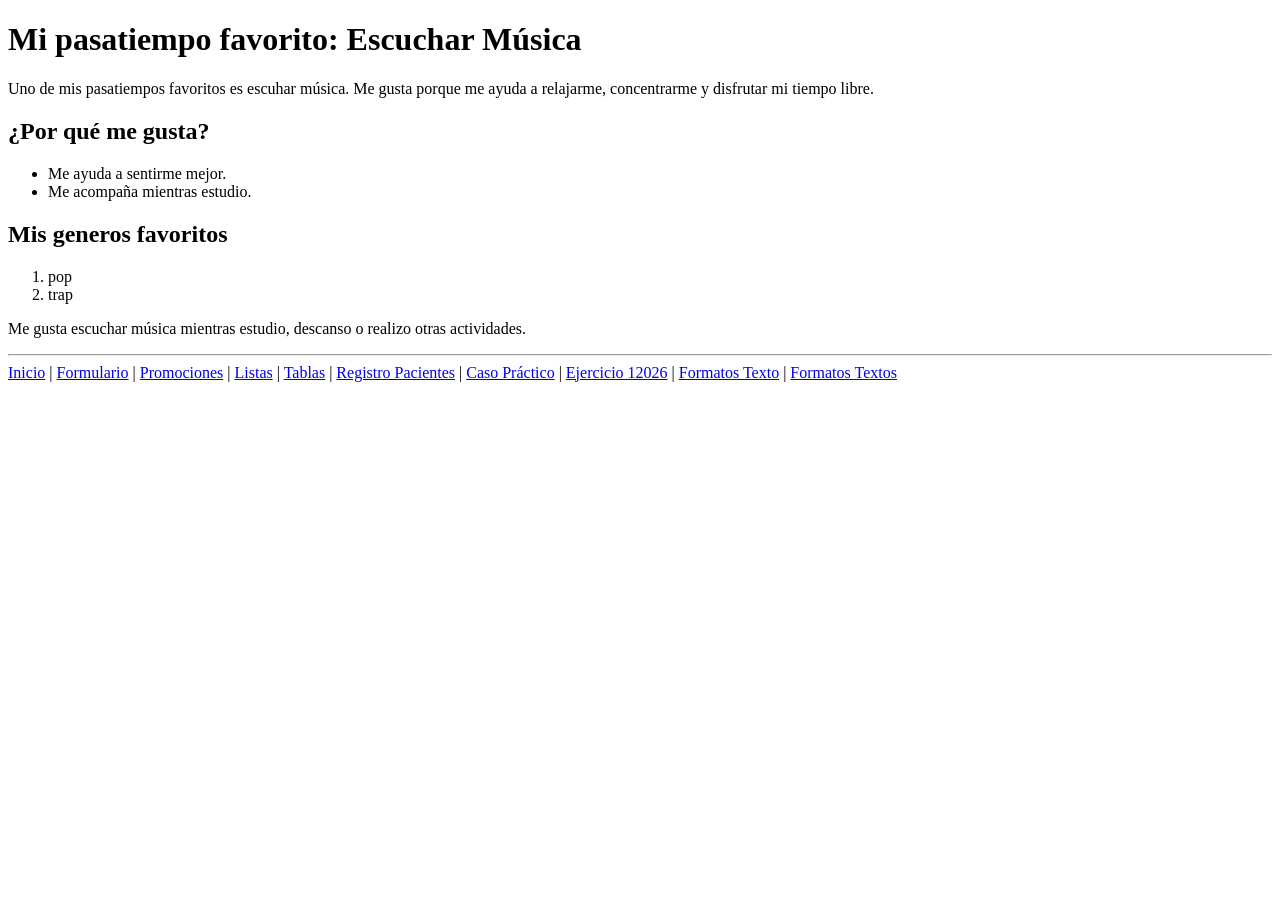
<file: ejercicio12026.html>
<!DOCTYPE html>
<html>
    <head>
        <title>Mi pasatiempo favorito</title>
    </head>
    <body>
        <h1>Mi pasatiempo favorito: Escuchar Música</h1>

        <p>
            Uno de mis pasatiempos favoritos es escuhar música. Me gusta porque me ayuda a relajarme, concentrarme y disfrutar mi tiempo libre.
        </p>
        <h2>¿Por qué me gusta?</h2>

        <ul>
            <li>Me ayuda a sentirme mejor.</li>
            <li>Me acompaña mientras estudio.</li>
        </ul>
    
        <h2>Mis generos favoritos</h2>
        <ol>
            <li>pop</li>
            <li>trap</li>
        </ol>
        <p>
            Me gusta escuchar música mientras estudio, descanso o realizo otras actividades.
        </p>
        <hr>
    <nav>
      <a href="index.html">Inicio</a> |
      <a href="formulario.html">Formulario</a> |
      <a href="promociones.html">Promociones</a> |
      <a href="listas.html">Listas</a> |
      <a href="Tablas.html">Tablas</a> |
      <a href="registro_pacientes.html">Registro Pacientes</a> |
      <a href="casopractico.html">Caso Práctico</a> |
      <a href="ejercicio12026.html">Ejercicio 12026</a> |
      <a href="Formatosdetexto.html">Formatos Texto</a> |
      <a href="Formatos_textos.html">Formatos Textos</a>
    </nav>
    </body>
</html>
</file>
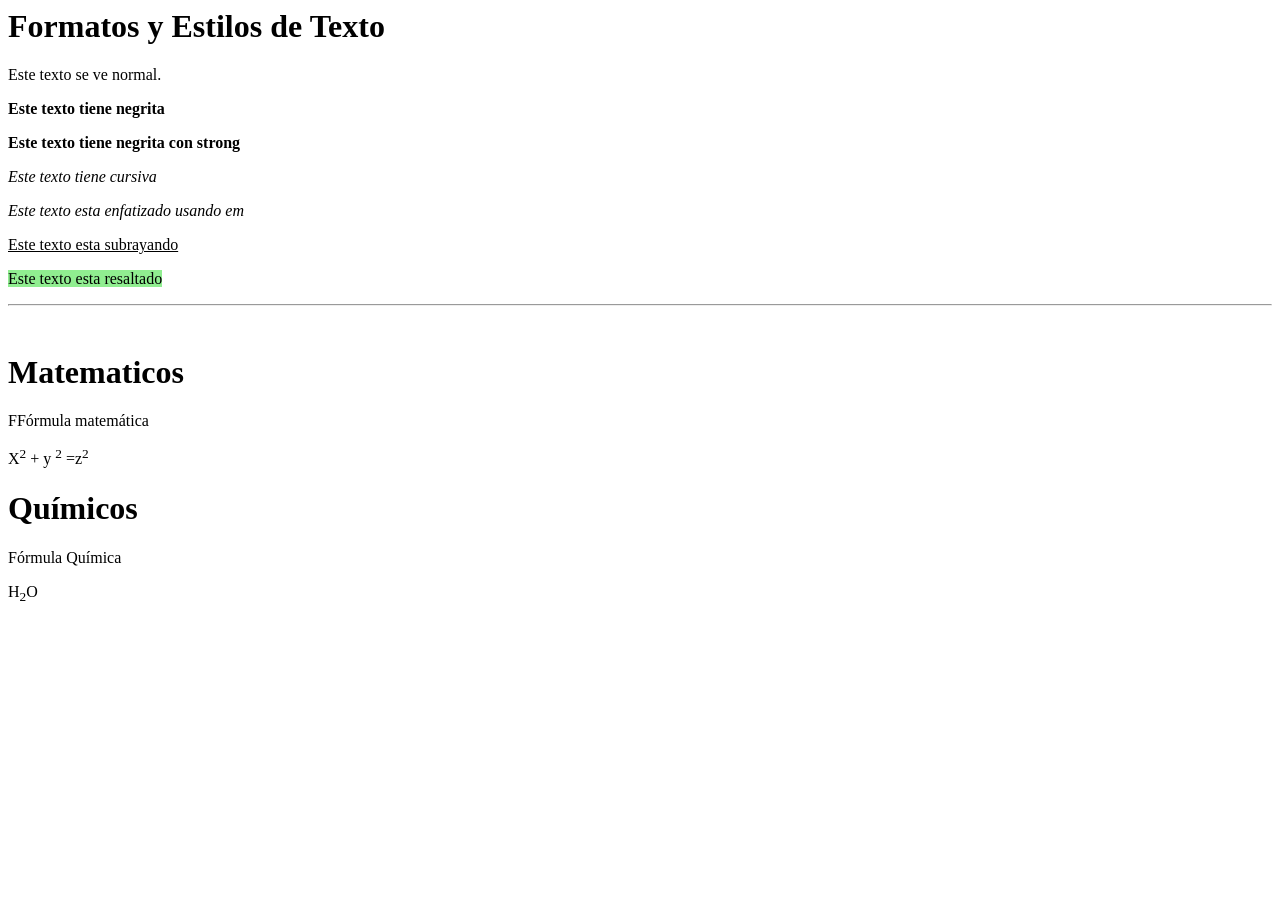
<file: Formatos de texto.html>
<head>
    <meta charset="UTF-8">
    <meta name="viewport" content="width=device-width, initial-scale=1.0">
    <title>Formatos</title>
</head><!DOCTYPE html>
<html lang="en">
<body>
    <h1>Formatos y Estilos de Texto</h1>
    <p>Este texto se ve normal.</p>
    <p><b>Este texto tiene negrita</b></p>
    <p><strong>Este texto tiene negrita con strong</strong></p>
    <p><i>Este texto tiene cursiva</i></p>
    <p><em>Este texto esta enfatizado usando em</em></p>
    <p><u>Este texto esta subrayando</u></p>
    <p><mark style="background-color: lightgreen;">Este texto esta resaltado</mark></p>
    <hr>
    <br>

    <h1>Matematicos</h1>
    <p>FFórmula matemática</p>
    <p>X<sup>2</sup> + y <sup>2</sup> =z<sup>2</sup></p>
    <h1>Químicos</h1>
    <p>Fórmula Química</p>
    <p>H<sub>2</sub>O</p>
    
</body>
</html>
</file>
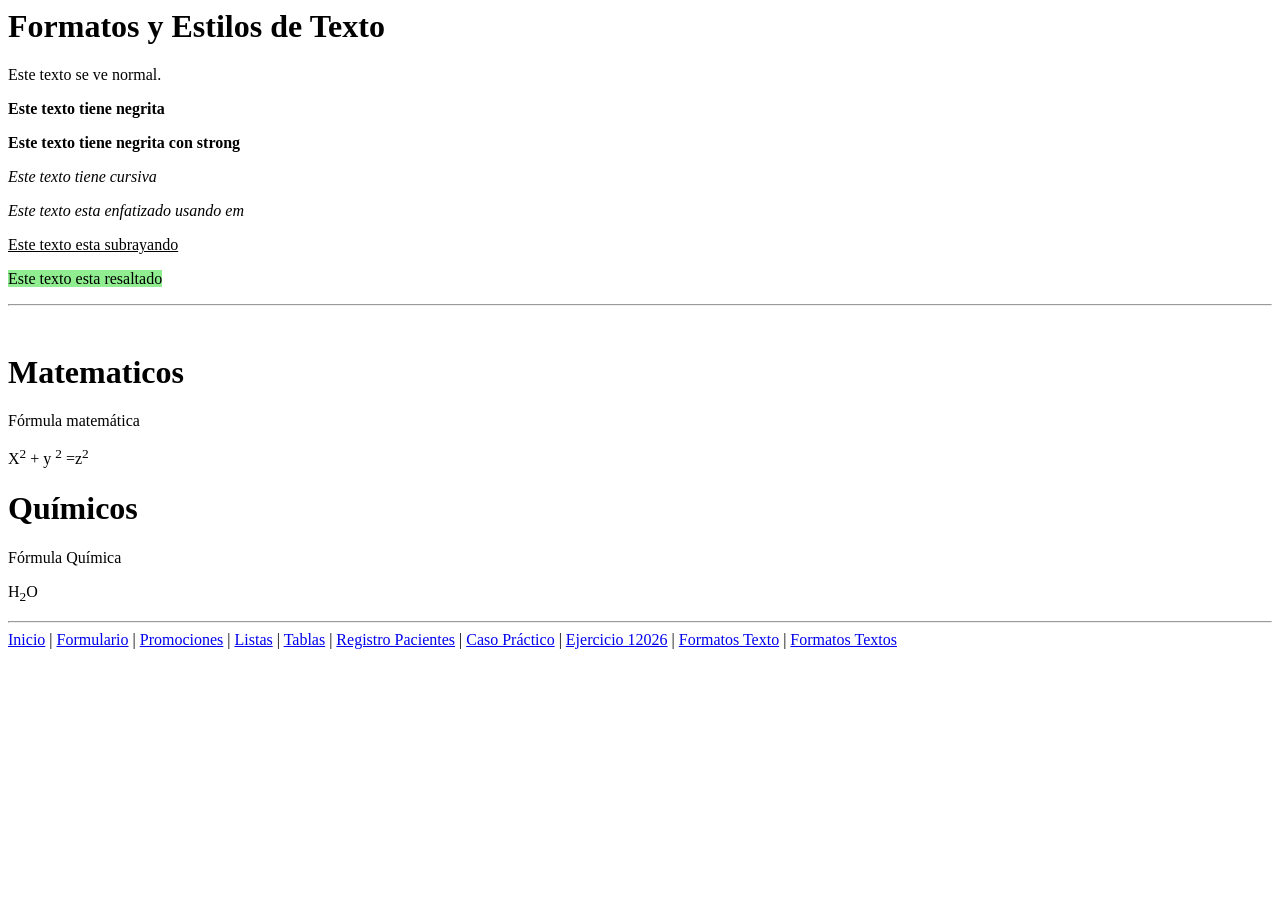
<file: Formatosdetexto.html>
<head>
    <meta charset="UTF-8">
    <meta name="viewport" content="width=device-width, initial-scale=1.0">
    <title>Formatos</title>
</head><!DOCTYPE html>
<html lang="en">
<body>
    <h1>Formatos y Estilos de Texto</h1>
    <p>Este texto se ve normal.</p>
    <p><b>Este texto tiene negrita</b></p>
    <p><strong>Este texto tiene negrita con strong</strong></p>
    <p><i>Este texto tiene cursiva</i></p>
    <p><em>Este texto esta enfatizado usando em</em></p>
    <p><u>Este texto esta subrayando</u></p>
    <p><mark style="background-color: lightgreen;">Este texto esta resaltado</mark></p>
    <hr>
    <br>

    <h1>Matematicos</h1>
    <p>Fórmula matemática</p>
    <p>X<sup>2</sup> + y <sup>2</sup> =z<sup>2</sup></p>
    <h1>Químicos</h1>
    <p>Fórmula Química</p>
    <p>H<sub>2</sub>O</p>
    
<hr>
    <nav>
      <a href="index.html">Inicio</a> |
      <a href="formulario.html">Formulario</a> |
      <a href="promociones.html">Promociones</a> |
      <a href="listas.html">Listas</a> |
      <a href="Tablas.html">Tablas</a> |
      <a href="registro_pacientes.html">Registro Pacientes</a> |
      <a href="casopractico.html">Caso Práctico</a> |
      <a href="ejercicio12026.html">Ejercicio 12026</a> |
      <a href="Formatosdetexto.html">Formatos Texto</a> |
      <a href="Formatos_textos.html">Formatos Textos</a>
    </nav>
</body>
</html>
</file>
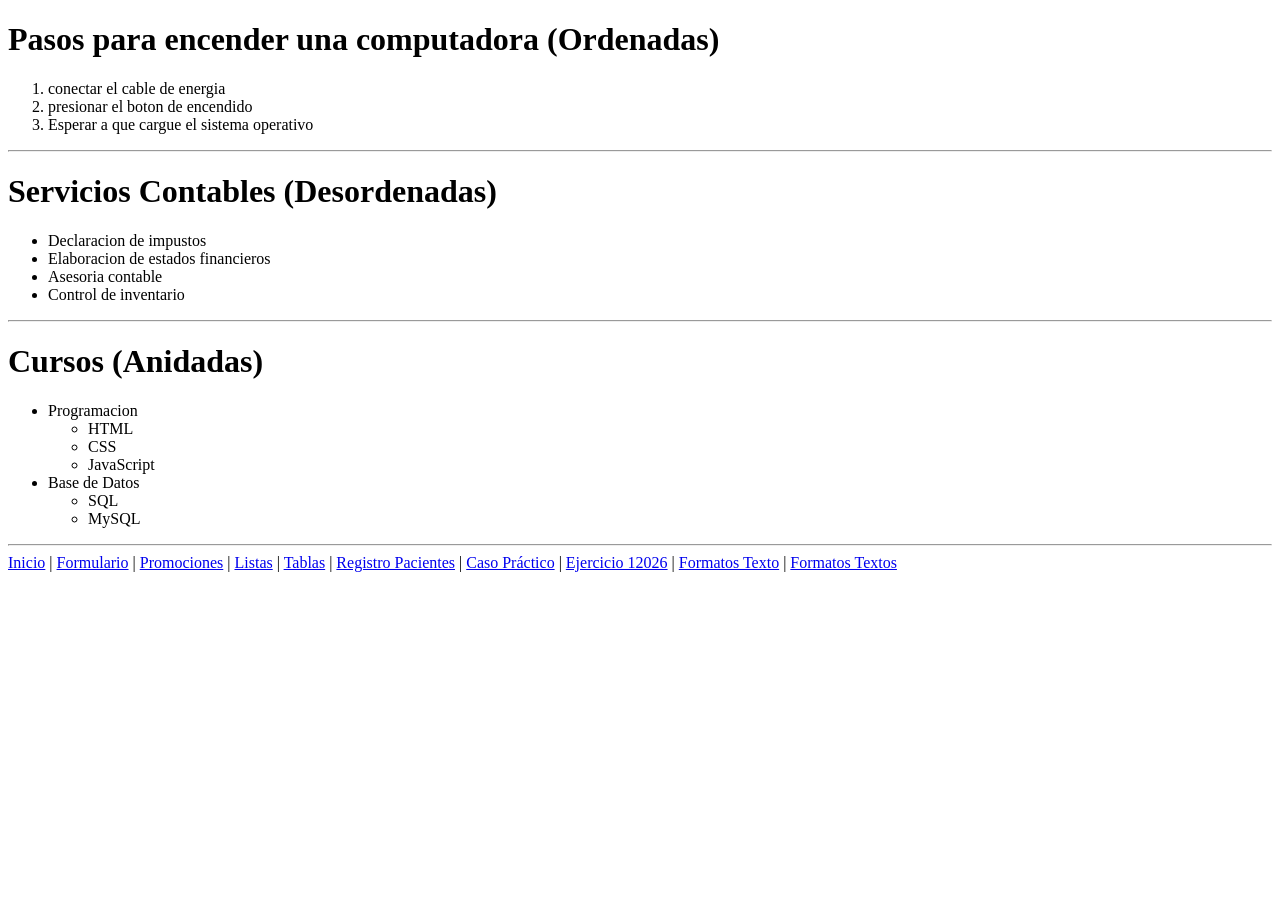
<file: listas.html>
<!DOCTYPE html>
<html lang="en">
<head>
    <meta charset="UTF-8">
    <meta name="viewport" content="width=device-width, initial-scale=1.0">
    <title>Listas</title>
</head>
<body>
    
    <h1>Pasos para encender una computadora (Ordenadas)</h1>

    <ol>
        <li>conectar el cable de energia </li>
        <li>presionar el boton de encendido</li>
        <li>Esperar a que cargue el sistema operativo</li>
    </ol>
    <hr>

    <h1>Servicios Contables (Desordenadas)</h1>

    <ul>
        <li>Declaracion de impustos</li>
        <li>Elaboracion de estados financieros</li>
        <li>Asesoria contable</li>
        <li>Control de inventario</li>
    </ul>
    <hr>

    <h1>Cursos (Anidadas)</h1>
    <ul>
        <li>Programacion
            <ul>
                <li>HTML</li>
                <li>CSS</li>
                <li>JavaScript</li>
            </ul>
        </li>
        <li>Base de Datos 
            <ul>
                <li>SQL</li>
                <li>MySQL</li>
            </ul>
        </li>
    </ul>
    <hr>
    <nav>
      <a href="index.html">Inicio</a> |
      <a href="formulario.html">Formulario</a> |
      <a href="promociones.html">Promociones</a> |
      <a href="listas.html">Listas</a> |
      <a href="Tablas.html">Tablas</a> |
      <a href="registro_pacientes.html">Registro Pacientes</a> |
      <a href="casopractico.html">Caso Práctico</a> |
      <a href="ejercicio12026.html">Ejercicio 12026</a> |
      <a href="Formatosdetexto.html">Formatos Texto</a> |
      <a href="Formatos_textos.html">Formatos Textos</a>
    </nav>
</body>
</html>
</file>
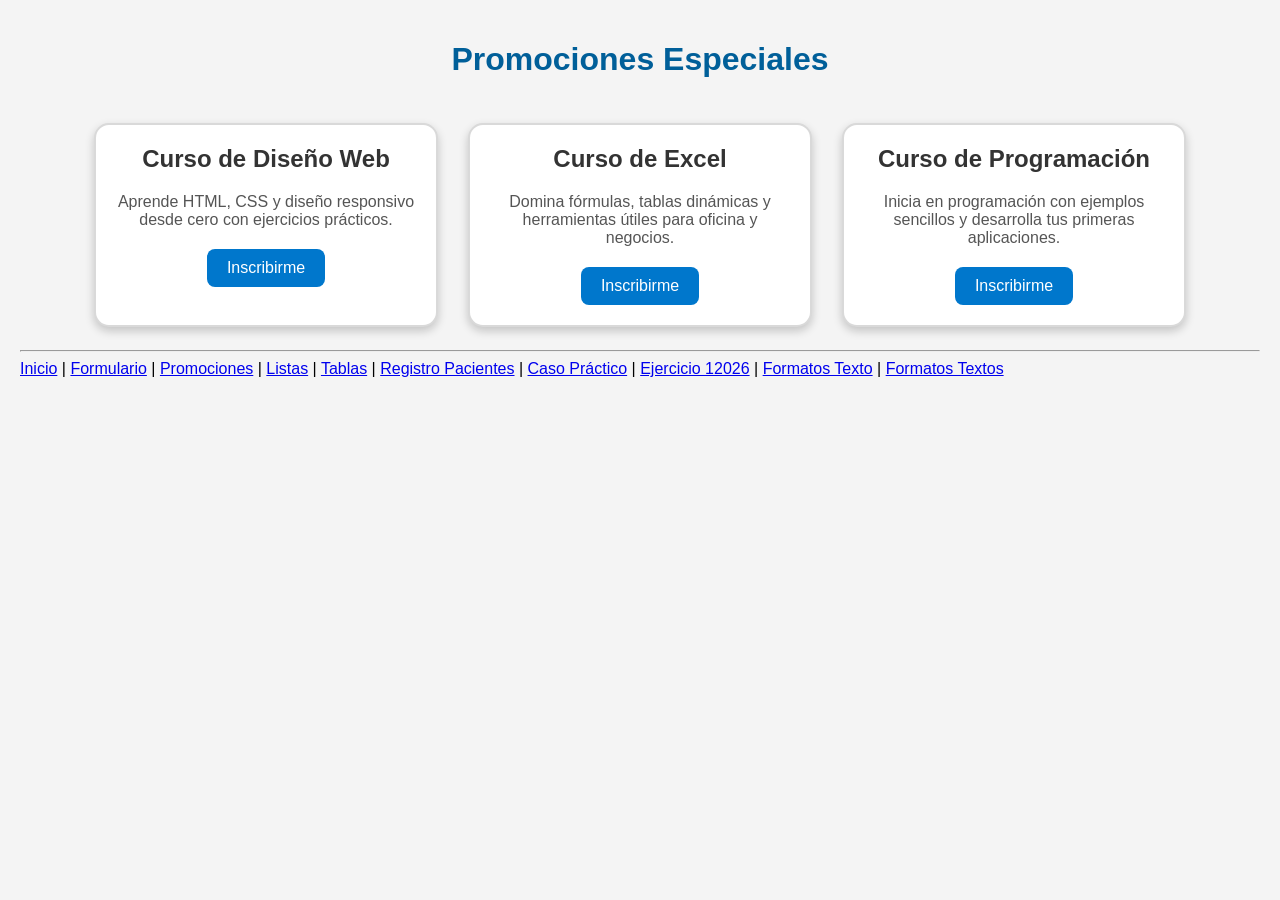
<file: promociones.html>
<!DOCTYPE html>
<html lang="en">
<head>
    <meta charset="UTF-8">
    <meta name="viewport" content="width=device-width, initial-scale=1.0">
    <title>Promociones de Cursos</title>
    <link rel="stylesheet" href="promociones.css">
</head>
<body>

    <h1 id="titulo-principal">Promociones Especiales</h1>

    <div class="contenedor">

        <div class="tarjeta">
            <h2>Curso de Diseño Web</h2>
            <p>Aprende HTML, CSS y diseño responsivo desde cero con ejercicios prácticos.</p>
            <a href="#" class="boton">Inscribirme</a>
        </div>

        <div class="tarjeta">
            <h2>Curso de Excel</h2>
            <p>Domina fórmulas, tablas dinámicas y herramientas útiles para oficina y negocios.</p>
            <a href="#" class="boton">Inscribirme</a>
        </div>

        <div class="tarjeta">
            <h2>Curso de Programación</h2>
            <p>Inicia en programación con ejemplos sencillos y desarrolla tus primeras aplicaciones.</p>
            <a href="#" class="boton">Inscribirme</a>
        </div>

    </div>
    <hr>
    <nav>
      <a href="index.html">Inicio</a> |
      <a href="formulario.html">Formulario</a> |
      <a href="promociones.html">Promociones</a> |
      <a href="listas.html">Listas</a> |
      <a href="Tablas.html">Tablas</a> |
      <a href="registro_pacientes.html">Registro Pacientes</a> |
      <a href="casopractico.html">Caso Práctico</a> |
      <a href="ejercicio12026.html">Ejercicio 12026</a> |
      <a href="Formatosdetexto.html">Formatos Texto</a> |
      <a href="Formatos_textos.html">Formatos Textos</a>
    </nav>

</body>
</html>
</file>
<file: promociones.css>
body {
    font-family: Arial, sans-serif;
    background-color: #f4f4f4;
    margin: 0;
    padding: 20px;
}

#titulo-principal {
    text-align: center;
    color: #005f99;
    margin-bottom: 30px;
}

.contenedor {
    display: flex;
    justify-content: center;
    flex-wrap: wrap;
}

.tarjeta {
    width: 300px;
    background-color: white;
    border: 2px solid #d9d9d9;
    border-radius: 15px;
    box-shadow: 0 4px 10px rgba(0,0,0,0.2);
    padding: 20px;
    margin: 15px;
    text-align: center;
}

.tarjeta h2 {
    margin-top: 0;
    color: #333333;
}

.tarjeta p {
    color: #555555;
    margin-bottom: 20px;
}

.boton {
    display: inline-block;
    background-color: #0077cc;
    color: white;
    text-decoration: none;
    padding: 10px 20px;
    border-radius: 8px;
}

.boton:hover {
    background-color: #005fa3;
}
</file>
